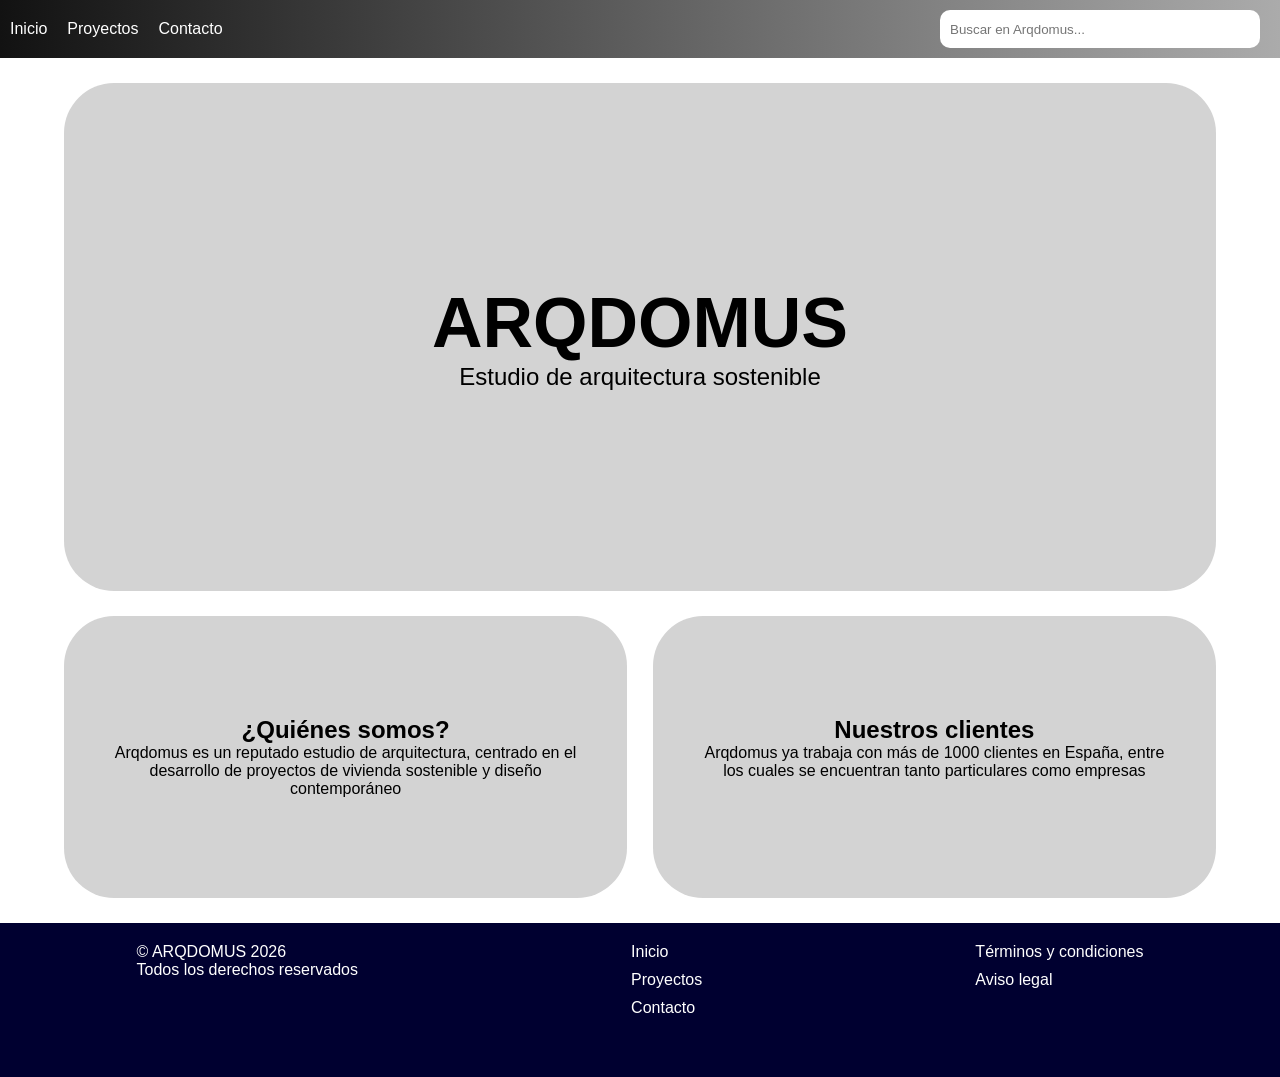
<file: Arqdomus/index.html>
<!DOCTYPE html>
<html lang="es">
<head>
    <meta charset="UTF-8">
    <meta name="viewport" content="width=device-width, initial-scale=1.0">
    <title>Arqdomus - Inicio</title>
    <link rel="stylesheet" href="css/layout.css">
    <link rel="stylesheet" href="css/index.css">
</head>
<body>
    <header>
        <nav>
            <ul>
                <li><a href="index.html">Inicio</a></li>
                <li><a href="proyectos.html">Proyectos</a></li>
                <li><a href="contacto.html">Contacto</a></li>
            </ul>
        </nav>
        <input type="search" placeholder="Buscar en Arqdomus...">
    </header>
    <main>
        <section>
            <div id="wrapperHero">
                <h1>ARQDOMUS</h1>
                <p id="subtitulo">Estudio de arquitectura sostenible</p>
            </div>
        </section>
        <section>
            <div class="card">
                <h2>¿Quiénes somos?</h2>
                <p>Arqdomus es un reputado estudio de arquitectura, centrado en el desarrollo de proyectos de vivienda sostenible y
                diseño contemporáneo</p>
            </div>
            <div class="card">
                <h2>Nuestros clientes</h2>
                <p>Arqdomus ya trabaja con más de 1000 clientes en España, entre los cuales se encuentran tanto particulares como empresas</p>
            </div>
        </section>
    </main>
    <footer>
        <div>
            <p>&copy ARQDOMUS 2026</p>
            <p>Todos los derechos reservados</p>
        </div>
        <ul>
            <li><a href="index.html">Inicio</a></li>
            <li><a href="proyectos.html">Proyectos</a></li>
            <li><a href="contacto.html">Contacto</a></li>
        </ul>
        <ul>
            <li>Términos y condiciones</li>
            <li>Aviso legal</li>
        </ul>
    </footer>
</body>
</html>
</file>
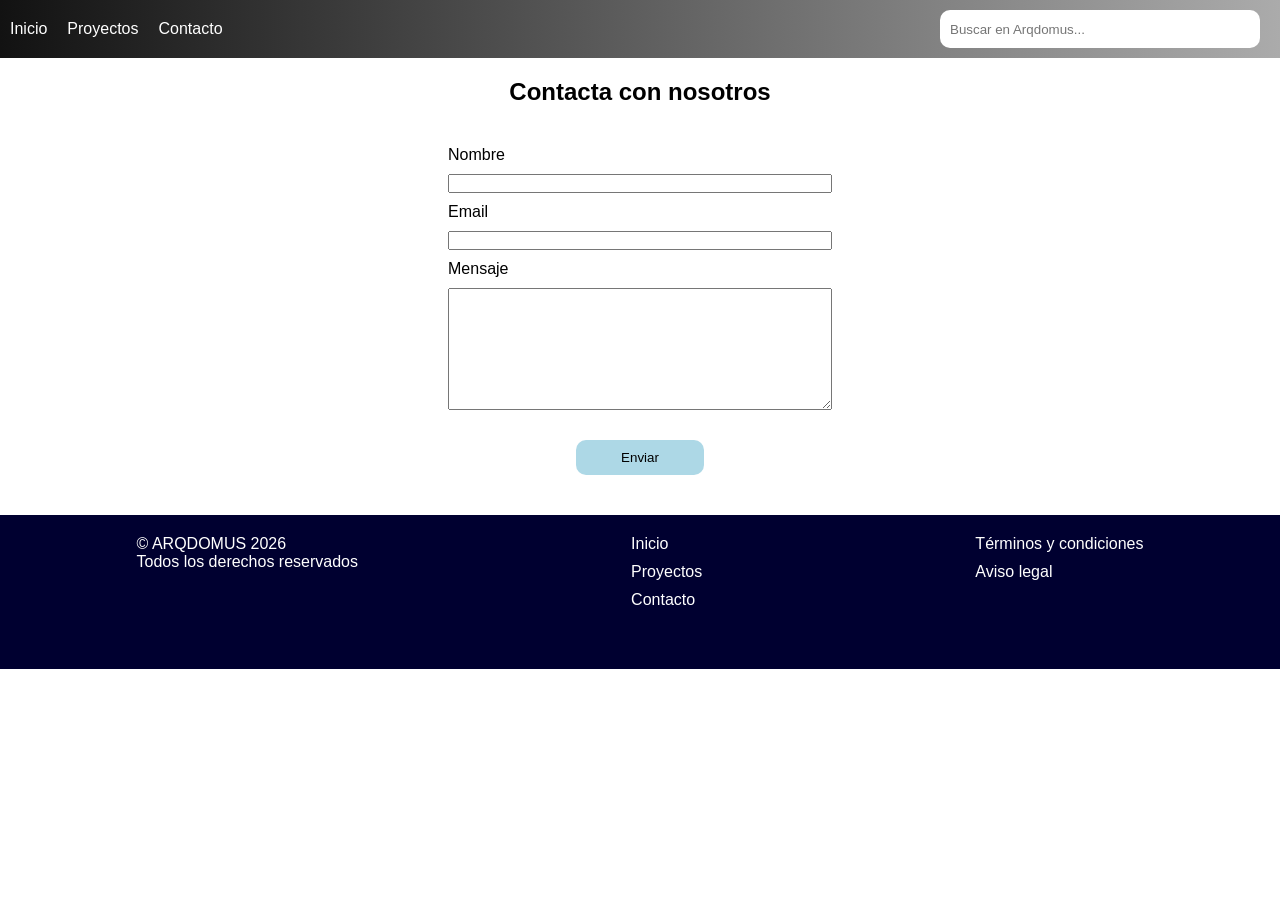
<file: Arqdomus/contacto.html>
<!DOCTYPE html>
<html lang="es">
<head>
    <meta charset="UTF-8">
    <meta name="viewport" content="width=device-width, initial-scale=1.0">
    <title>Arqdomus - Contacto</title>
    <link rel="stylesheet" href="css/layout.css">
    <link rel="stylesheet" href="css/contacto.css">
</head>
<body>
    <header>
        <nav>
            <ul>
                <li><a href="index.html">Inicio</a></li>
                <li><a href="proyectos.html">Proyectos</a></li>
                <li><a href="contacto.html">Contacto</a></li>
            </ul>
        </nav>
        <input type="search" id="search" placeholder="Buscar en Arqdomus...">
    </header>
    <main>
        <h2>Contacta con nosotros</h2>
        <form action="">
            <label for="mombre">Nombre</label>
            <input type="text" class="contacto">
            <label for="email">Email</label>
            <input type="email" class="contacto">
            <label for="mensaje">Mensaje</label>
            <textarea rows="8"></textarea>
            <button type="submit">Enviar</button>
        </form>
    </main>
    <footer>
        <div>
            <p>&copy ARQDOMUS 2026</p>
            <p>Todos los derechos reservados</p>
        </div>
        <ul>
            <li><a href="index.html">Inicio</a></li>
            <li><a href="proyectos.html">Proyectos</a></li>
            <li><a href="contacto.html">Contacto</a></li>
        </ul>
        <ul>
            <li>Términos y condiciones</li>
            <li>Aviso legal</li>
        </ul>
    </footer>
</body>
</html>
</file>
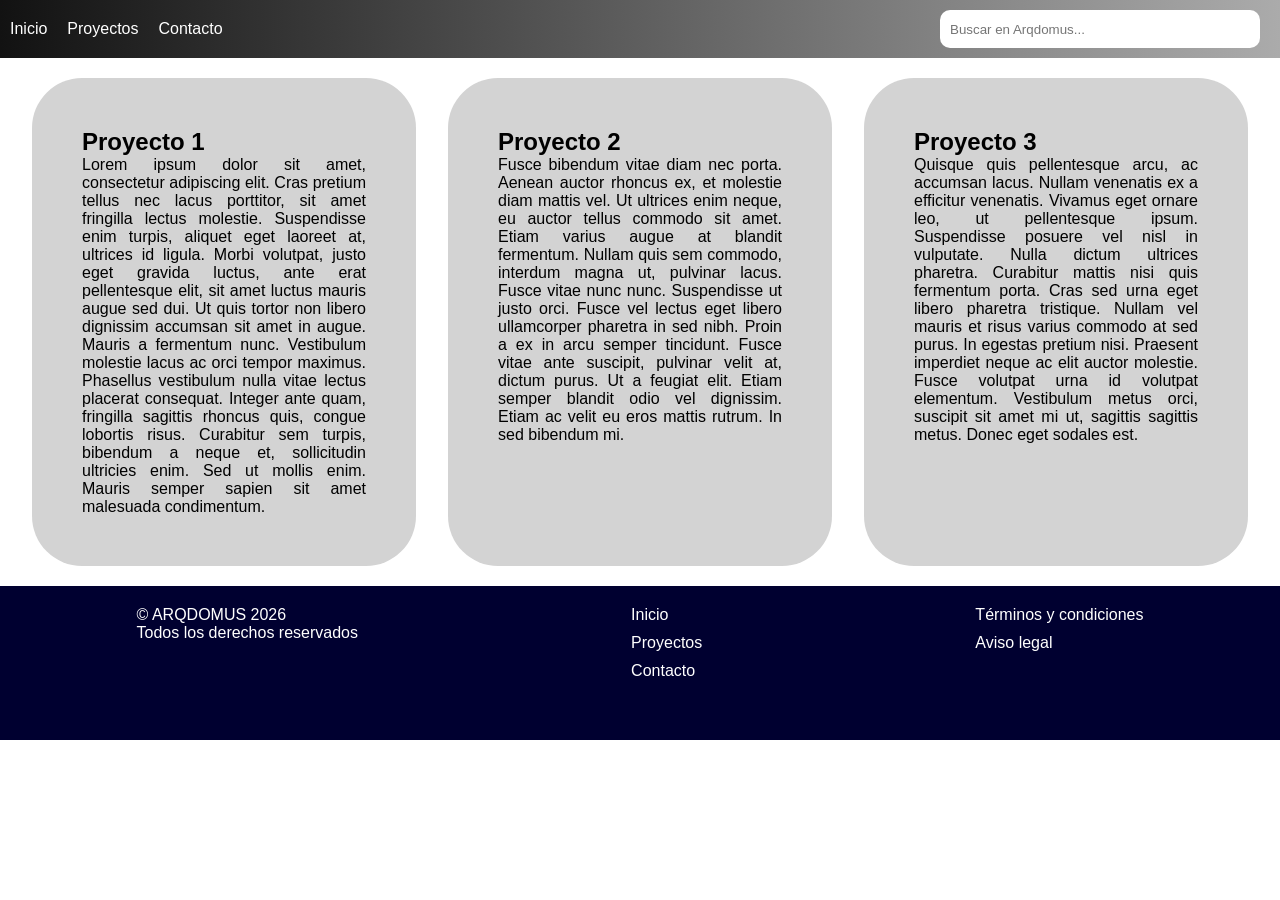
<file: Arqdomus/proyectos.html>
<!DOCTYPE html>
<html lang="en">
<head>
    <meta charset="UTF-8">
    <meta name="viewport" content="width=device-width, initial-scale=1.0">
    <title>Arqdomus - Proyectos</title>
    <link rel="stylesheet" href="css/layout.css">
    <link rel="stylesheet" href="css/proyectos.css">
</head>
<body>
    <header>
        <nav>
            <ul>
                <li><a href="index.html">Inicio</a></li>
                <li><a href="proyectos.html">Proyectos</a></li>
                <li><a href="contacto.html">Contacto</a></li>
            </ul>
        </nav>
        <input type="search" placeholder="Buscar en Arqdomus...">
    </header>
    <main>
        <section>
            <h2>Proyecto 1</h1>
            <p>Lorem ipsum dolor sit amet, consectetur adipiscing elit. Cras pretium tellus nec lacus porttitor, sit amet fringilla
                lectus molestie. Suspendisse enim turpis, aliquet eget laoreet at, ultrices id ligula. Morbi volutpat, justo eget
                gravida luctus, ante erat pellentesque elit, sit amet luctus mauris augue sed dui. Ut quis tortor non libero
                dignissim accumsan sit amet in augue. Mauris a fermentum nunc. Vestibulum molestie lacus ac orci tempor maximus.
                Phasellus vestibulum nulla vitae lectus placerat consequat. Integer ante quam, fringilla sagittis rhoncus quis,
                congue lobortis risus. Curabitur sem turpis, bibendum a neque et, sollicitudin ultricies enim. Sed ut mollis enim.
                Mauris semper sapien sit amet malesuada condimentum.</p>
        </section>
        <section>
            <h2>Proyecto 2</h2>
            <p>Fusce bibendum vitae diam nec porta. Aenean auctor rhoncus ex, et molestie diam mattis vel. Ut ultrices enim neque,
                eu auctor tellus commodo sit amet. Etiam varius augue at blandit fermentum. Nullam quis sem commodo, interdum magna
                ut, pulvinar lacus. Fusce vitae nunc nunc. Suspendisse ut justo orci. Fusce vel lectus eget libero ullamcorper
                pharetra in sed nibh. Proin a ex in arcu semper tincidunt. Fusce vitae ante suscipit, pulvinar velit at, dictum
                purus. Ut a feugiat elit. Etiam semper blandit odio vel dignissim. Etiam ac velit eu eros mattis rutrum. In sed
                bibendum mi.</p>
        </section>
        <section>
            <h2>Proyecto 3</h2>
            <p>Quisque quis pellentesque arcu, ac accumsan lacus. Nullam venenatis ex a efficitur venenatis. Vivamus eget ornare
                leo, ut pellentesque ipsum. Suspendisse posuere vel nisl in vulputate. Nulla dictum ultrices pharetra. Curabitur
                mattis nisi quis fermentum porta. Cras sed urna eget libero pharetra tristique. Nullam vel mauris et risus varius
                commodo at sed purus. In egestas pretium nisi. Praesent imperdiet neque ac elit auctor molestie. Fusce volutpat urna
                id volutpat elementum. Vestibulum metus orci, suscipit sit amet mi ut, sagittis sagittis metus. Donec eget sodales
                est.</p>
        </section>
    </main>
    <footer>
        <div>
            <p>&copy ARQDOMUS 2026</p>
            <p>Todos los derechos reservados</p>
        </div>
        <ul>
            <li><a href="index.html">Inicio</a></li>
            <li><a href="proyectos.html">Proyectos</a></li>
            <li><a href="contacto.html">Contacto</a></li>
        </ul>
        <ul>
            <li>Términos y condiciones</li>
            <li>Aviso legal</li>
        </ul>
    </footer>
</body>
</html>
</file>
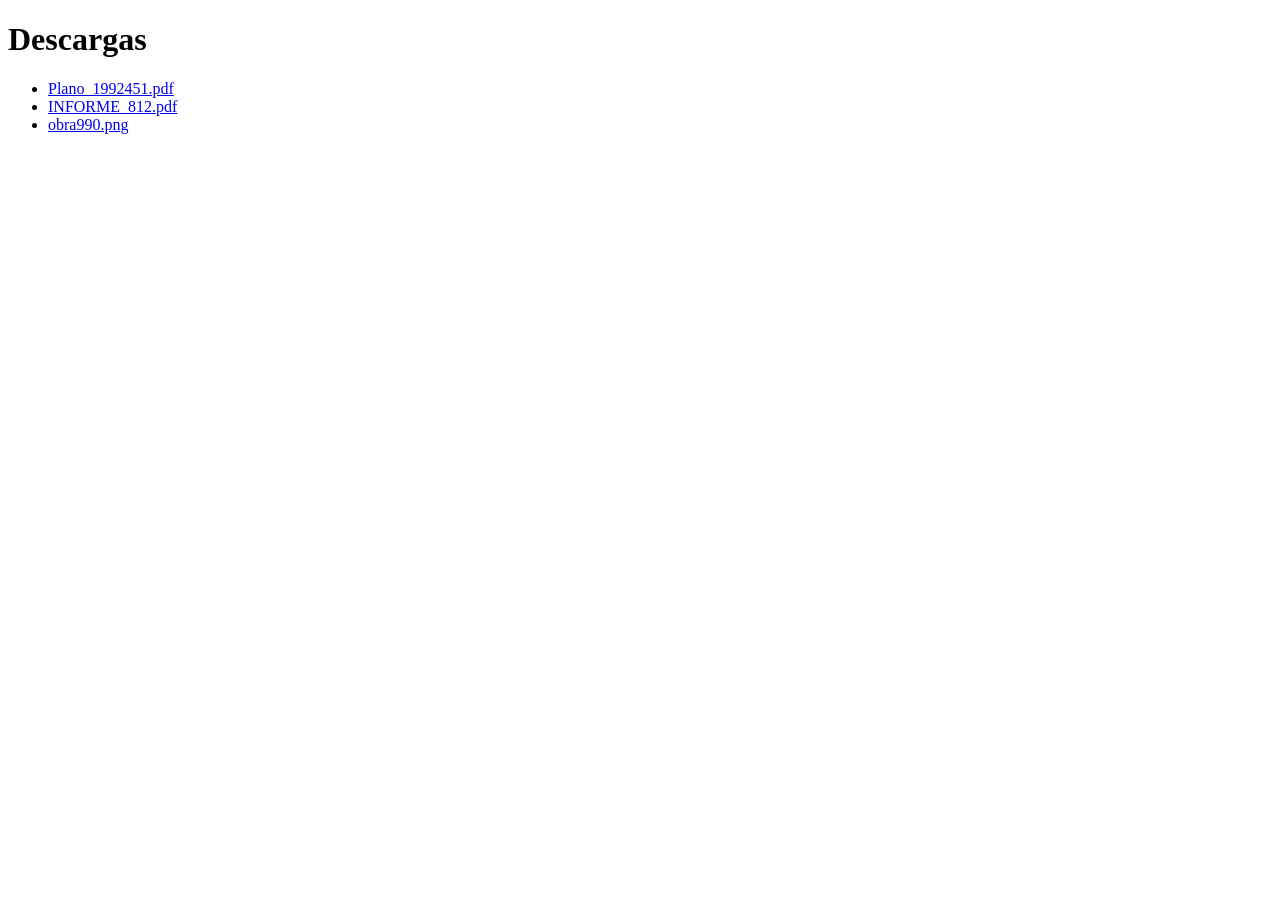
<file: Arqdomus/intranet/descargas.html>
<!DOCTYPE html>
<html lang="es">
<head>
    <meta charset="UTF-8">
    <meta name="viewport" content="width=device-width, initial-scale=1.0">
    <title>Arqdomus - Intranet</title>
</head>
<body>
    <h1>Descargas</h1>
    <ul>
        <li><a href="#">Plano_1992451.pdf</a></li>
        <li><a href="#">INFORME_812.pdf</a></li>
        <li><a href="#">obra990.png</a></li>
    </ul>
</body>
</html>
</file>
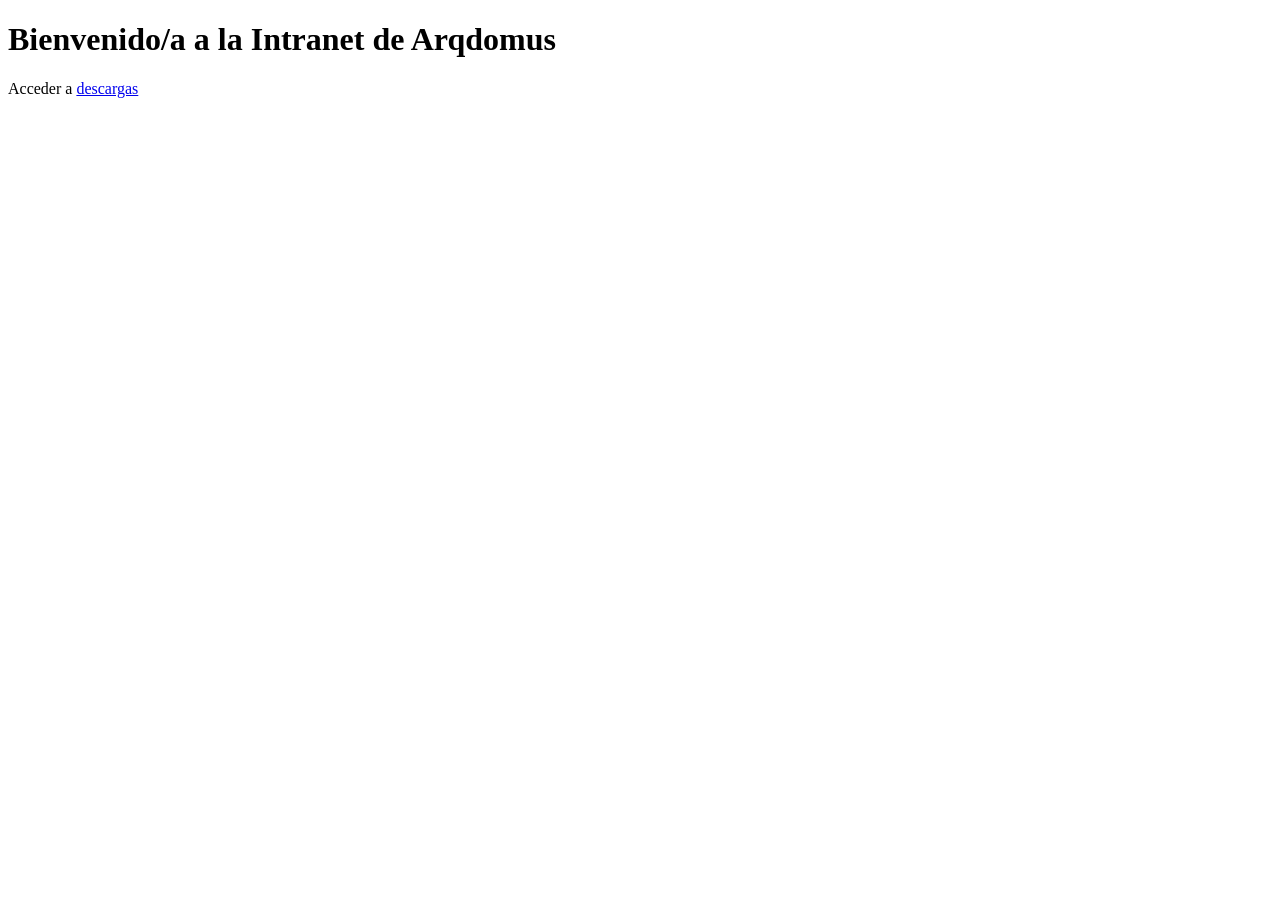
<file: Arqdomus/intranet/iindex.html>
<!DOCTYPE html>
<html lang="es">
<head>
    <meta charset="UTF-8">
    <meta name="viewport" content="width=device-width, initial-scale=1.0">
    <title>Arqdomus - Intranet</title>
</head>
<body>
    <h1>Bienvenido/a a la Intranet de Arqdomus</h1>
    <p>Acceder a <a href="descargas.html">descargas</a></p>
</body>
</html>
</file>
<file: Arqdomus/css/layout.css>
* {
    margin: 0px;
    padding: 0px;
    box-sizing: border-box;
    font-family: 'Gill Sans', 'Gill Sans MT', Calibri, 'Trebuchet MS', sans-serif;
}

header {
    display: flex;
    justify-content: space-between;
    padding: 10px 0px 10px;
    background-image: linear-gradient(to right, #121212, #ABABAB);
    color: white;
}

header ul {
    list-style: none;
    display: inline-flex;
}

header ul li {
    padding: 10px;
}

header ul li a {
    text-decoration: none;
    color: white;
}

header input {
    padding-left: 10px;
    margin-right: 20px;
    border: 0px;
    width: 25%;
    border-radius: 10px;
}

footer {
    display: flex;
    justify-content: space-around;
    padding: 20px 0px 50px;
    background-color: #000030;
    color: white;
}

footer ul {
    list-style: none;
}

footer ul li {
    padding-bottom: 10px;
}

footer ul li a {
    text-decoration: none;
    color: white;
}
</file>
<file: Arqdomus/css/index.css>
main {
    margin-bottom: 25px;
}

section {
    display: flex;
    justify-content: center;
}

#wrapperHero {
    margin: 25px;
    padding: 200px 0px 200px;
    border-radius: 50px;
    width: 90%;
    background-color: lightgray;
    text-align: center;
}

.card {
    padding: 100px 50px 100px;
    border-radius: 50px;
    width: 44%;
    background-color: lightgray;
    text-align: center;
}

section div:first-child {
    margin-right: 2%;
}

h1 {
    font-size: 70px;
}

#subtitulo {
    font-size: 24px;
}
</file>
<file: Arqdomus/css/contacto.css>
h2 {
    text-align: center;
    margin: 20px 0px 40px;
}

form {
    display: flex;
    flex-direction: column;
}

label, .contacto, textarea {
    width: 30%;
    align-self: center;
    margin-bottom: 10px;
}

button {
    margin: 20px 0px 40px;
    padding: 10px;
    width: 10%;
    align-self: center;
    background-color: lightblue;
    border: 0px;
    border-radius: 10px;
}
</file>
<file: Arqdomus/css/proyectos.css>
main {
    display: flex;
    justify-content: space-evenly;
    margin: 20px 0px 20px;
}

section {
    padding: 50px 50px 50px;
    width: 30%;
    border-radius: 50px;
    background-color: lightgray;
    text-align: justify;
}
</file>
